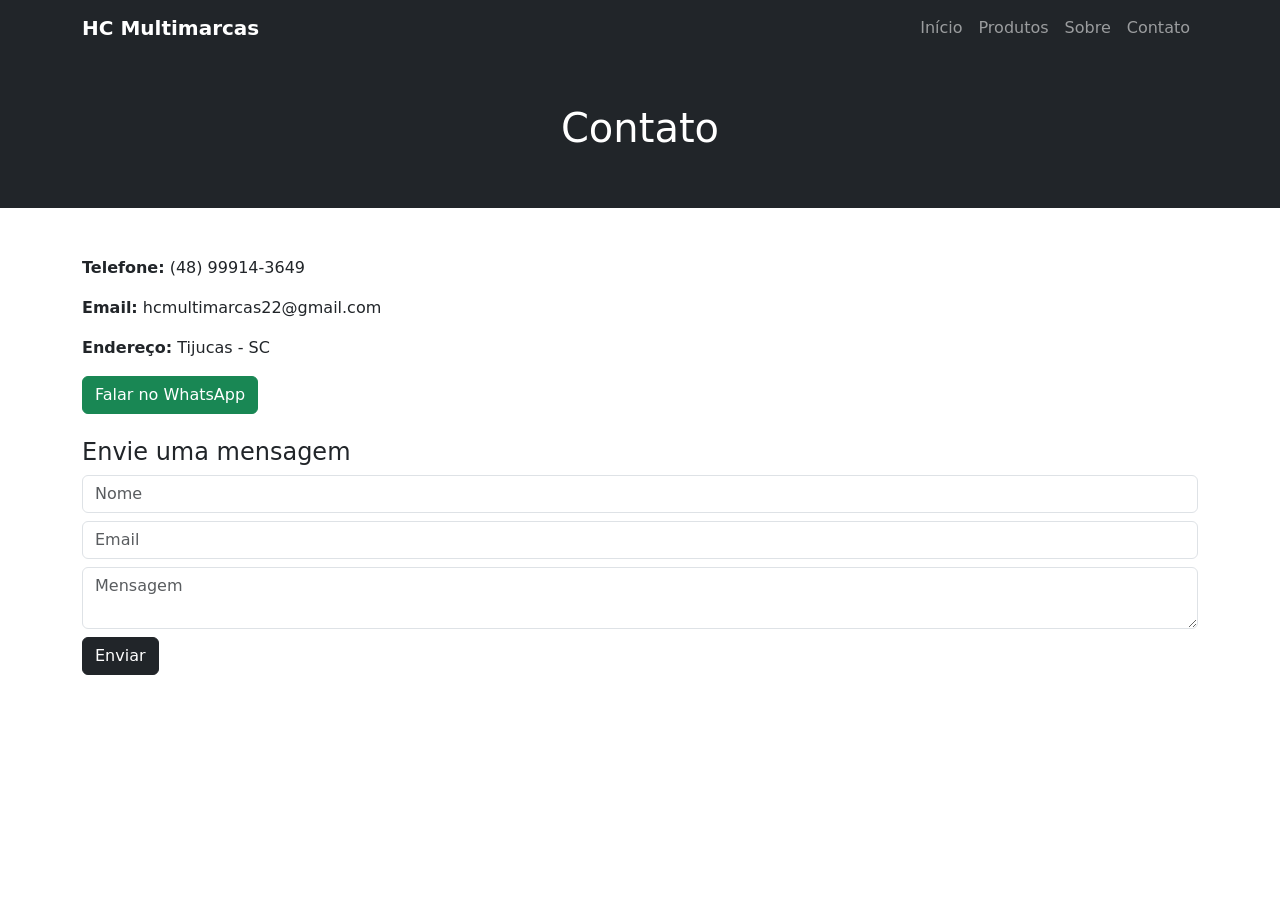
<file: contato.html>
<!DOCTYPE html>
<html lang="pt-br">
<head>
<meta charset="UTF-8">
<meta name="viewport" content="width=device-width, initial-scale=1.0">
<title>Contato - HC Multimarcas</title>

<link href="https://cdn.jsdelivr.net/npm/bootstrap@5.3.0/dist/css/bootstrap.min.css" rel="stylesheet">
<link rel="stylesheet" href="style.css">
</head>

<body>

<nav class="navbar navbar-expand-lg navbar-dark bg-dark">
    <div class="container">
        <a class="navbar-brand fw-bold" href="index.html">HC Multimarcas</a>

        <button class="navbar-toggler" data-bs-toggle="collapse" data-bs-target="#menu">
            <span class="navbar-toggler-icon"></span>
        </button>

        <div class="collapse navbar-collapse" id="menu">
            <ul class="navbar-nav ms-auto">
                <li class="nav-item"><a class="nav-link" href="index.html">Início</a></li>
                <li class="nav-item"><a class="nav-link" href="produtos.html">Produtos</a></li>
                <li class="nav-item"><a class="nav-link" href="sobre.html">Sobre</a></li>
                <li class="nav-item"><a class="nav-link" href="contato.html">Contato</a></li>
            </ul>
        </div>
    </div>
</nav>

<section class="bg-dark text-white text-center py-5">
    <h1>Contato</h1>
</section>

<div class="container py-5">

    <p><strong>Telefone:</strong> (48) 99914-3649</p>
    <p><strong>Email:</strong> hcmultimarcas22@gmail.com</p>
    <p><strong>Endereço:</strong> Tijucas - SC</p>

    <a href="https://wa.me/5548999143649" class="btn btn-success mb-4">
        Falar no WhatsApp
    </a>

    <h4>Envie uma mensagem</h4>

    <form>
        <input class="form-control mb-2" placeholder="Nome">
        <input class="form-control mb-2" placeholder="Email">
        <textarea class="form-control mb-2" placeholder="Mensagem"></textarea>
        <button class="btn btn-dark">Enviar</button>
    </form>

</div>

</body>
</html>
</file>
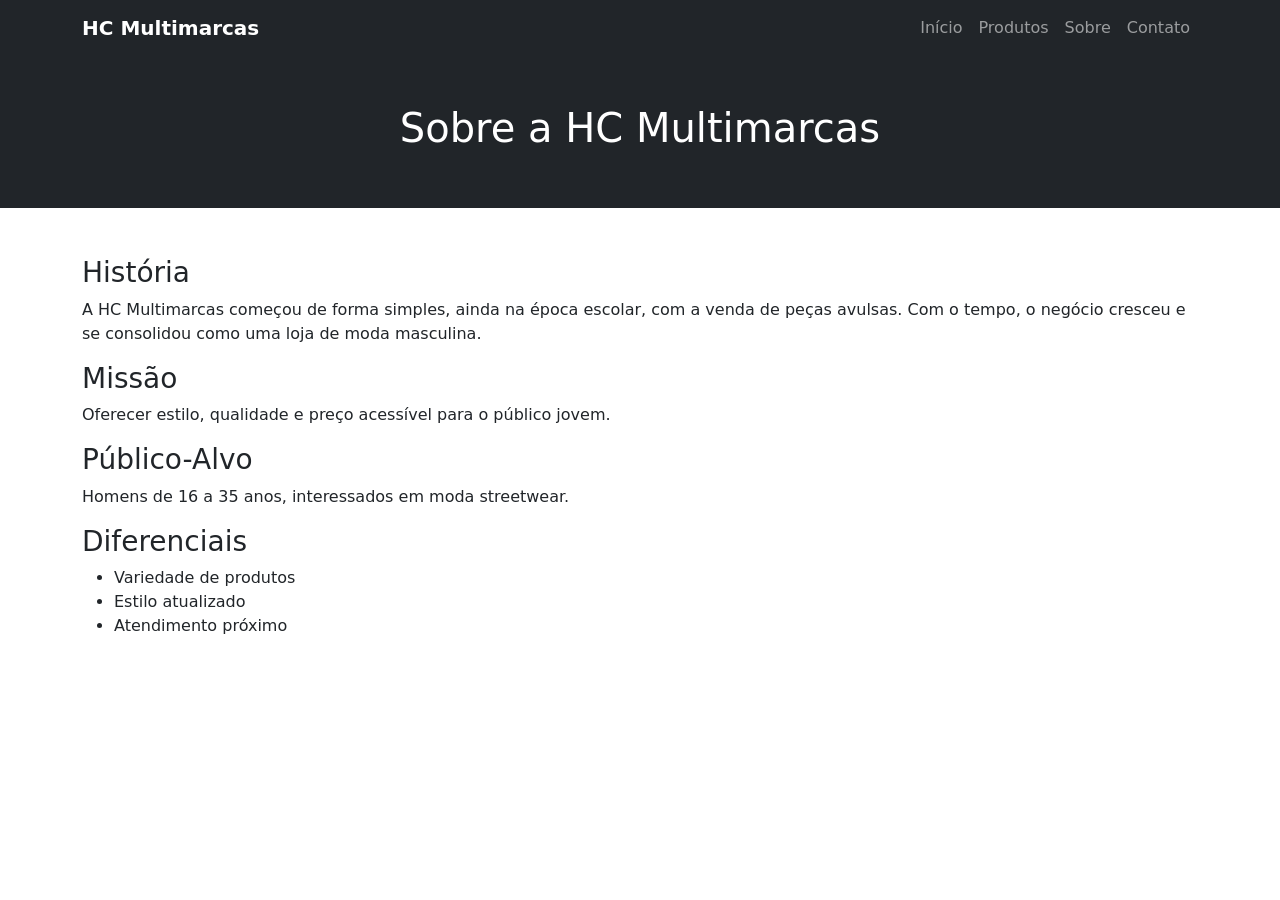
<file: sobre.html>
<!DOCTYPE html>
<html lang="pt-br">
<head>
<meta charset="UTF-8">
<meta name="viewport" content="width=device-width, initial-scale=1.0">
<title>Sobre - HC Multimarcas</title>

<link href="https://cdn.jsdelivr.net/npm/bootstrap@5.3.0/dist/css/bootstrap.min.css" rel="stylesheet">
<link rel="stylesheet" href="style.css">
</head>

<body>

<nav class="navbar navbar-expand-lg navbar-dark bg-dark">
    <div class="container">
        <a class="navbar-brand fw-bold" href="index.html">HC Multimarcas</a>

        <button class="navbar-toggler" data-bs-toggle="collapse" data-bs-target="#menu">
            <span class="navbar-toggler-icon"></span>
        </button>

        <div class="collapse navbar-collapse" id="menu">
            <ul class="navbar-nav ms-auto">
                <li class="nav-item"><a class="nav-link" href="index.html">Início</a></li>
                <li class="nav-item"><a class="nav-link" href="produtos.html">Produtos</a></li>
                <li class="nav-item"><a class="nav-link" href="sobre.html">Sobre</a></li>
                <li class="nav-item"><a class="nav-link" href="contato.html">Contato</a></li>
            </ul>
        </div>
    </div>
</nav>

<section class="bg-dark text-white text-center py-5">
    <h1>Sobre a HC Multimarcas</h1>
</section>

<div class="container py-5">

    <h3>História</h3>
    <p>
        A HC Multimarcas começou de forma simples, ainda na época escolar, com a venda de peças avulsas.
        Com o tempo, o negócio cresceu e se consolidou como uma loja de moda masculina.
    </p>

    <h3>Missão</h3>
    <p>Oferecer estilo, qualidade e preço acessível para o público jovem.</p>

    <h3>Público-Alvo</h3>
    <p>Homens de 16 a 35 anos, interessados em moda streetwear.</p>

    <h3>Diferenciais</h3>
    <ul>
        <li>Variedade de produtos</li>
        <li>Estilo atualizado</li>
        <li>Atendimento próximo</li>
    </ul>

</div>

</body>
</html>
</file>
<file: style.css>
style.css
body {
    font-family: 'Poppins', sans-serif;
}

.hero {
    height: 90vh;
    background: url('https://via.placeholder.com/1200x800') no-repeat center center/cover;
}

.card {
    border: none;
    transition: 0.3s;
}

.card:hover {
    transform: scale(1.05);
}

footer {
    font-size: 14px;
}
</file>
